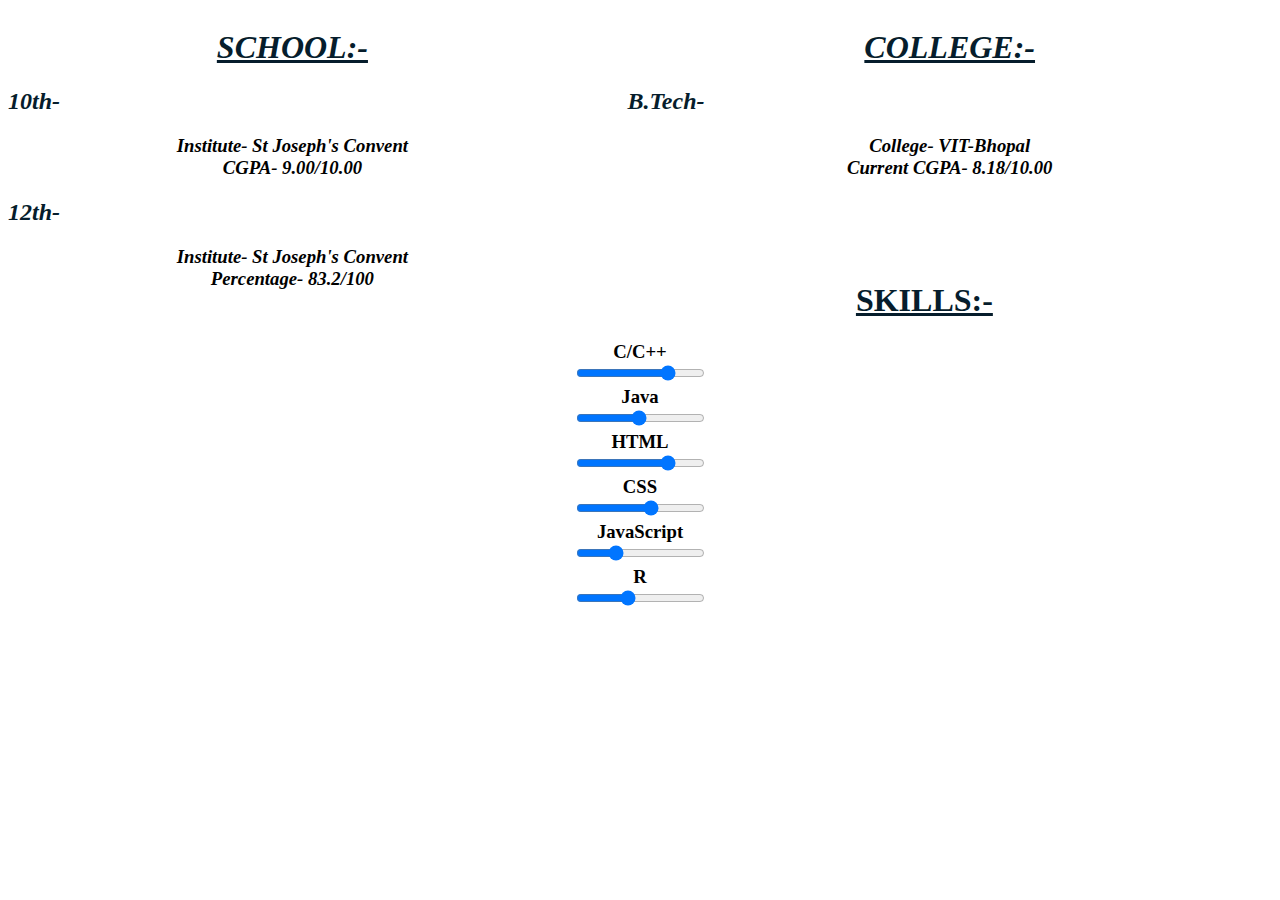
<file: edu.html>
<!DOCTYPE html>
<html lang="en">
<head>
    <meta charset="UTF-8">
    <meta http-equiv="X-UA-Compatible" content="IE=edge">
    <meta name="viewport" content="width=device-width, initial-scale=1.0">
    <title>Document</title>
    <link rel="stylesheet" href="edustyle.css">
</head>
<body>
    <div id="sc" style="float: left;">
       <h1> SCHOOL:-
       </h1>
       <h2>10th-</h2>
       <h3>Institute- St Joseph's Convent<br>CGPA- 9.00/10.00</h3>
       <h2>12th-</h2>
       <h3>Institute- St Joseph's Convent<br>Percentage- 83.2/100</h3>
    </div>
    <div id="sk" style="float: right;">
        <h1>COLLEGE:-</h1>
        <h2>B.Tech-</h2>
        <h3>College- VIT-Bhopal<br>Current CGPA- 8.18/10.00</h3>
    </div>
    <div id="bot">
        <h1>SKILLS:-</h1>
        <h3>
            C/C++ <br> <input type="range" min="0" max="100" value="75" class="slider"> <br> 
            Java <br> <input type="range" min="0" max="100" value="49" class="slider">  <br>
            HTML <br> <input type="range" min="0" max="100" value="75" class="slider"> <br> 
            CSS <br> <input type="range" min="0" max="100" value="60" class="slider">  <br> 
            JavaScript <br> <input type="range" min="0" max="100" value="29" class="slider">  <br> 
            R <br> <input type="range" min="0" max="100" value="39" class="slider"> <br> 
            
        </h3>
    </div>
</body>
</html>
</file>
<file: edustyle.css>
body{
    background: url('https://static.vecteezy.com/system/resources/previews/003/588/032/original/pastel-ombre-background-in-pink-and-purple-vector.jpg');
    background-size: cover;
}
#sc{
    width: 45%;
    height: 100%;
    text-align: center;
    font-style: italic;
}
#sk{
    width: 51%;
    height: 100%;
    text-align: center;
    font-style: italic;
}
h1{
    color: rgb(6, 29, 44);
    text-align: center;
    text-decoration: underline;
}
h2{
    color: rgb(6, 29, 44);
    text-align: left;
}
#bot{
    padding-top: 20%;
    padding-bottom: 10%;
    text-align: center;
}
</file>
